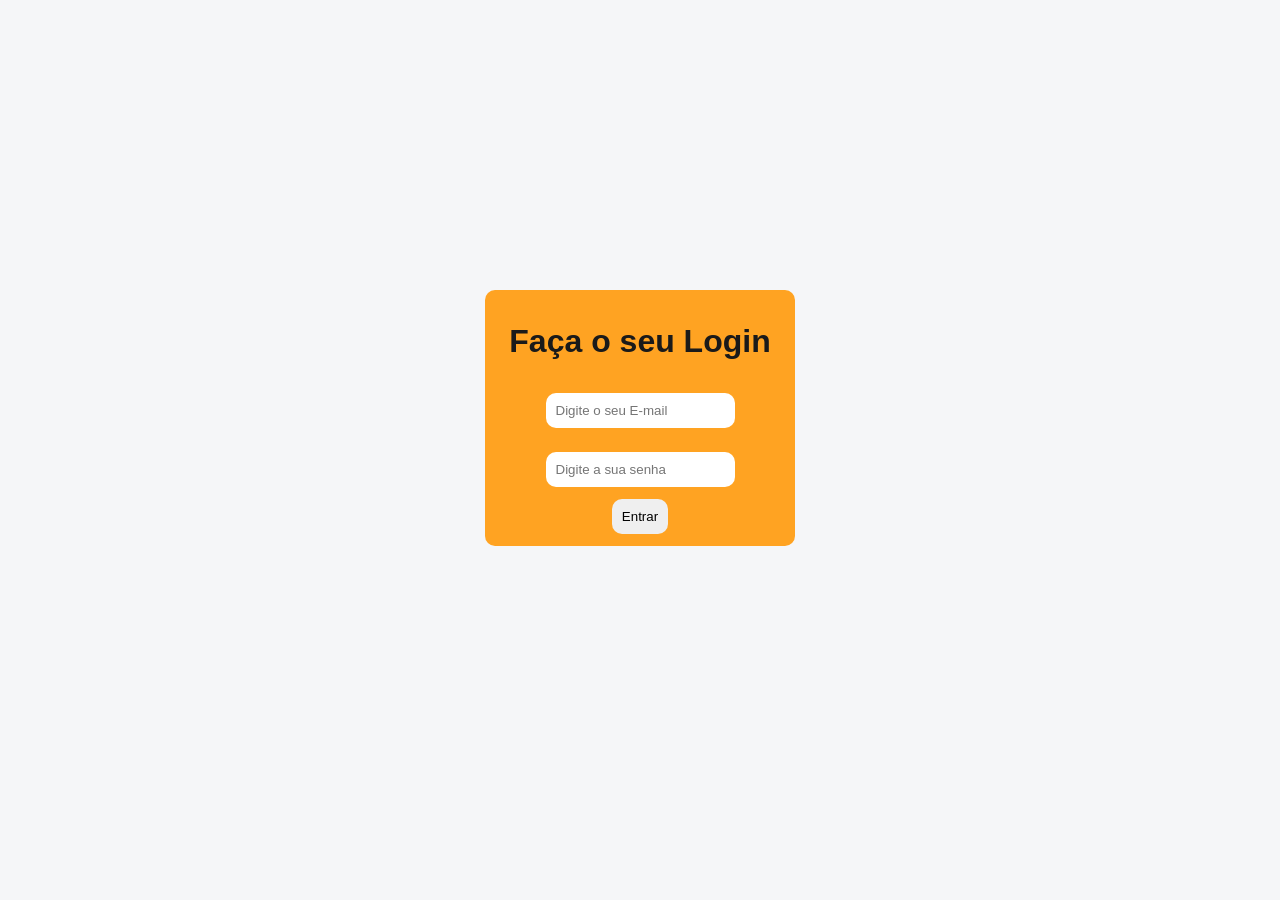
<file: frontend/login/login.html>
<!DOCTYPE html>
<html lang="pt-br">
<head>
    <meta charset="UTF-8">
    <meta name="viewport" content="width=device-width, initial-scale=1.0">
    <title>Document</title>
    <link rel="stylesheet" href="../shared/css/base.css">
    <link rel="stylesheet" href="login.css">
</head>
<body>
    <div class="container">
        <form id="form-login" class="form-class">
            <h1>Faça o seu Login</h1>

            <div class="input-box">
                <input id="email" type="email" class="input" placeholder="Digite o seu E-mail" required>
            </div>
                
            <div class="input-box">
                <input id="senha" type="password" class="input" placeholder="Digite a sua senha" required>
            </div>
                <button type="submit" class="button">Entrar</button>
            
            
        </form>
        <p id="mensagem" class="msg"></p>
    </div>
       
    <script src="login.js"></script>
</body>
</html>
</file>
<file: frontend/shared/css/base.css>
:root{
    --cor-fundo: #f5f6f8;
    --cor-texto: #1a1a1a;
}

body{
    margin: 0;
    font-family:Arial, Helvetica, sans-serif;
    background-color: var(--cor-fundo);
    color: var(--cor-texto) ;
}
</file>
<file: frontend/login/login.css>
.container{
    display: flex;
    flex-direction: column;
    align-items: center;
    justify-content: center;
    min-height: 100vh;
}

.form-class{
    text-align: center;
    background-color: rgb(255, 163, 34);
    padding: 12px 24px;
    border-radius: 10px;
}

input{
    border: none;
    margin: 12px 24px;
    padding: 10px;
    border-radius: 10px;
}

button{
    padding: 10px;
    border: none;
    border-radius: 10px;
}

p{
    font-size: xx-large;
}
</file>
